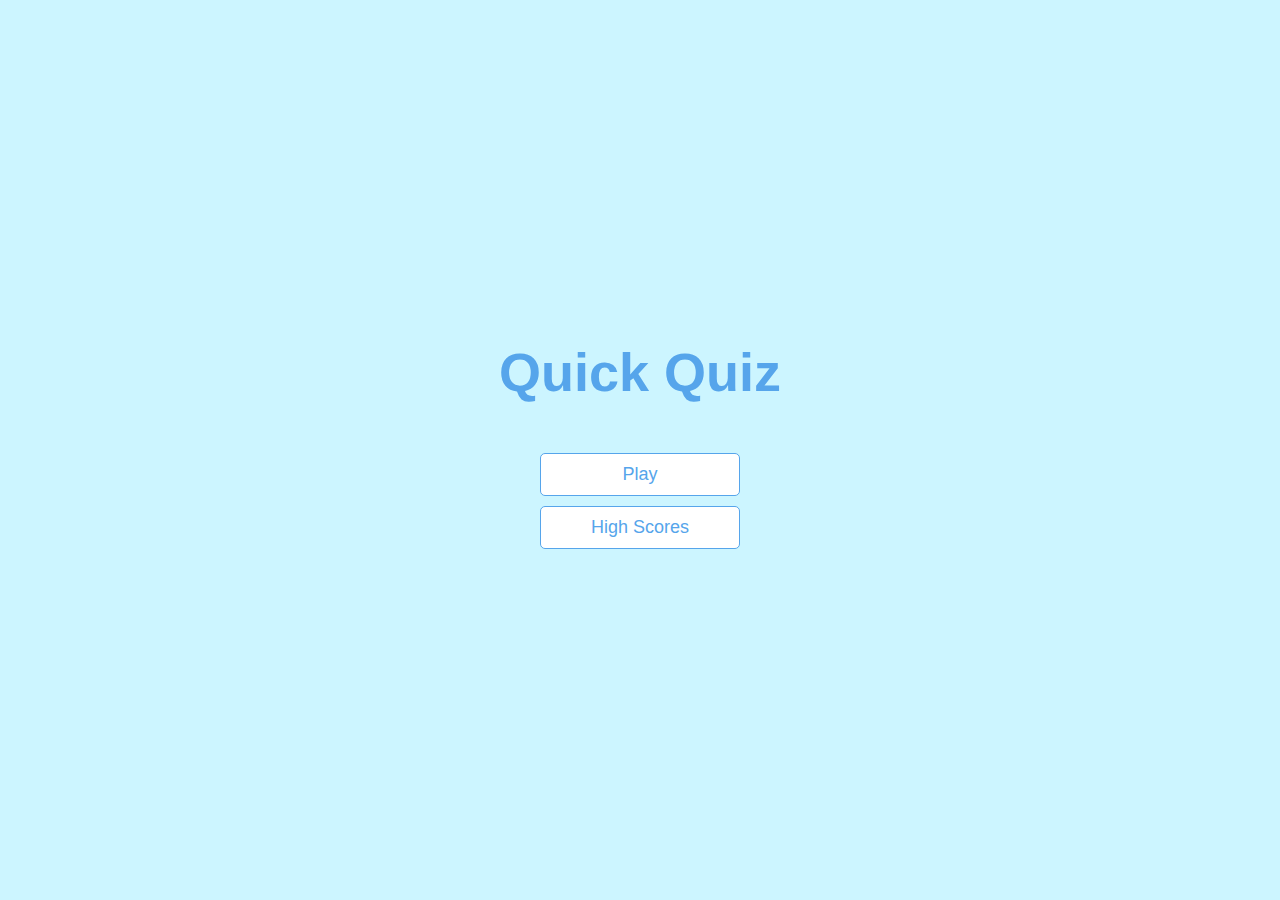
<file: index.html>
<!DOCTYPE html>
<html lang="en">
<head>
    <meta charset="UTF-8">
    <meta name="viewport" content="width=device-width, initial-scale=1.0">
    <title>Quick Quiz</title>
    <link rel="stylesheet" href="app.css"/>
</head>
<body>
    <div class="container">
        <div id="home" class="flex-center flex-column">
            <h1>Quick Quiz</h1>
            <a href="/game.html" class="btn">Play</a>
            <a href="/highscores.html" class="btn">High Scores</a>
        </div>
    </div>
</body>
</html>
</file>
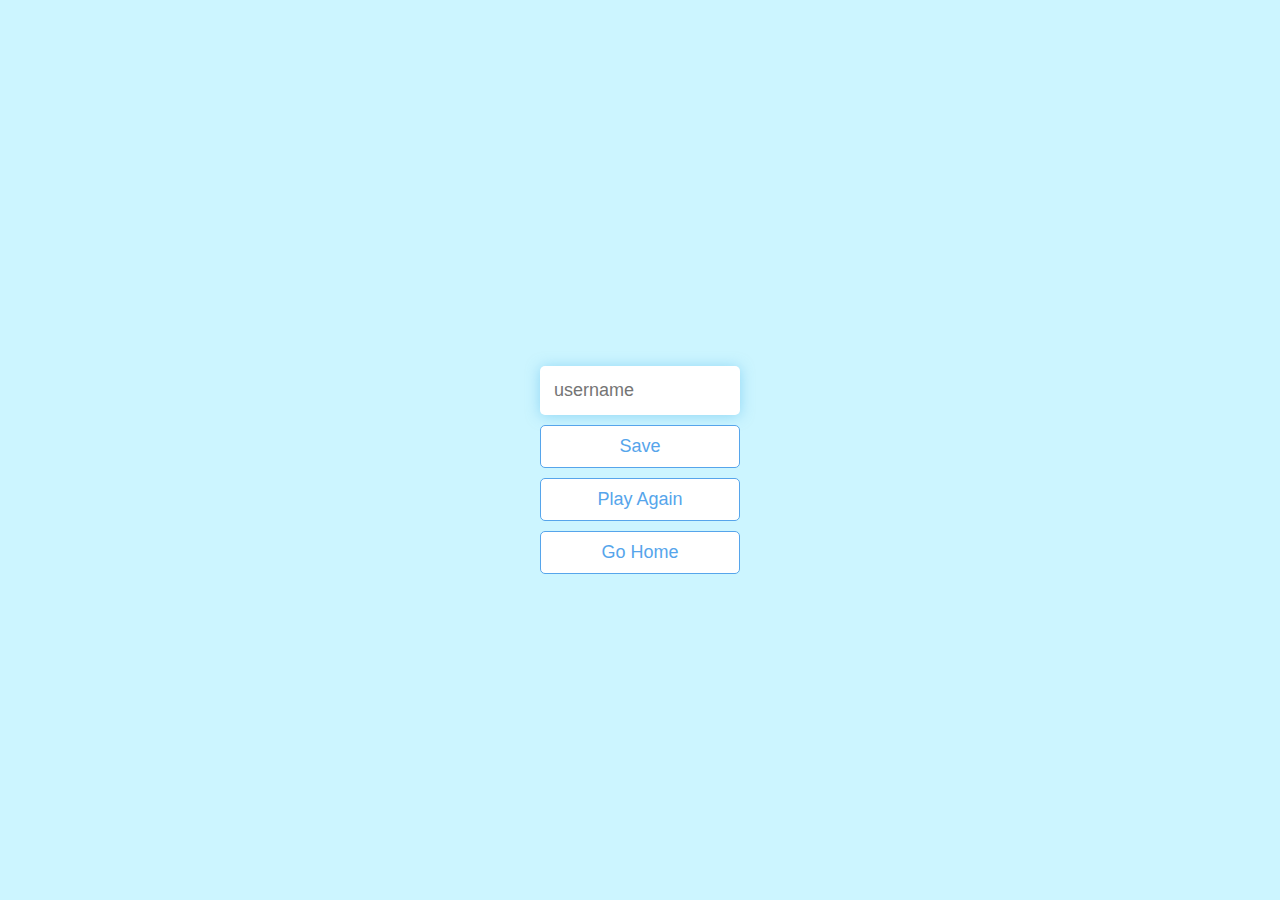
<file: end.html>
<!DOCTYPE html>
<html lang="en">
<head>
    <meta charset="UTF-8">
    <meta name="viewport" content="width=device-width, initial-scale=1.0">
    <title>Congrats!</title>
    <link rel="stylesheet" href="app.css">
</head>
<body>
    <div class="container">
        <div class="flex-center flex-column" id="end">
            <h1 id="finalScore">0</h1>
            <form>
                <input type="text" name="username" id="username" placeholder="username"/>
                <button type="submit" class="btn" id="saveScoreBtn" onclick="saveHighScore(event)" disabled>Save</button>
            </form>
            <a href="/game.html" class="btn">Play Again</a>
            <a href="/" class="btn">Go Home</a>
        </div>
    </div>
    <script src="end.js"></script>
</body>
</html>
</file>
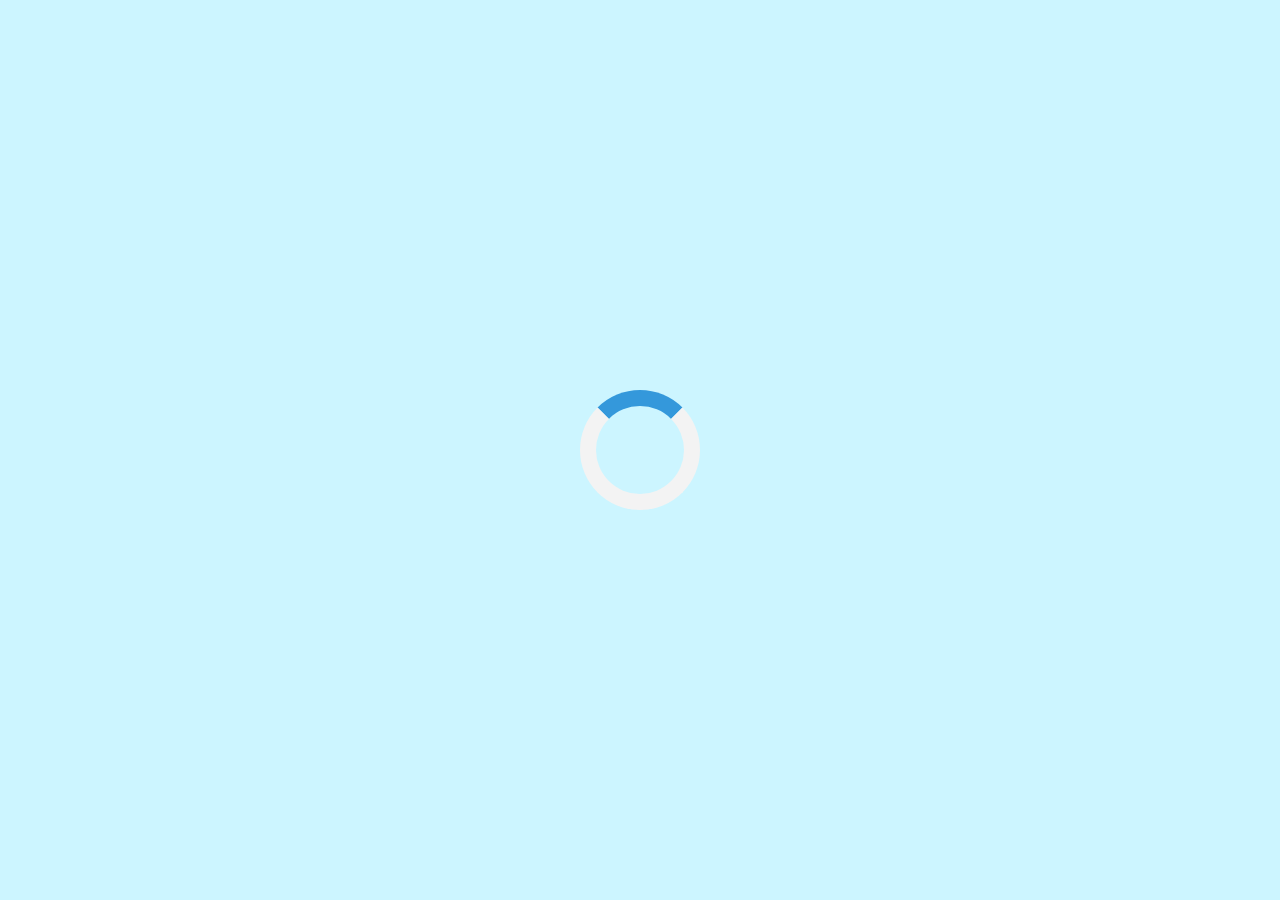
<file: game.html>
<!DOCTYPE html>
<html lang="en">
  <head>
    <meta charset="UTF-8" />
    <meta name="viewport" content="width=device-width, initial-scale=1.0" />
    <title>Quick Quiz - Play</title>
    <link rel="stylesheet" href="app.css" />
    <link rel="stylesheet" href="game.css" />
  </head>
  <body>
    <div class="container">
      <div id="loader"></div>
      <div id="game" class="justify-center flex-column hidden">
        <div id="hud">
          <div class="hud-item">
            <p class="hud-prefix" id="progressText">Question</p>
            <div id="progressBar">
                <div id="progressBarFull"></div>
            </div>
          </div>
          <div class="hud-item">
            <p class="hud-prefix">Score</p>
            <h1 class="hud-main-text" id="scoreText">0</h1>
          </div>
        </div>
        <h2 id="question"></h2>
        <div class="choice-container">
          <p class="choice-prefix">A</p>
          <p class="choice-text" data-number="1">Choice 1</p>
        </div>
        <div class="choice-container">
          <p class="choice-prefix">B</p>
          <p class="choice-text" data-number="2">Choice 2</p>
        </div>
        <div class="choice-container">
          <p class="choice-prefix">C</p>
          <p class="choice-text" data-number="3">Choice 3</p>
        </div>
        <div class="choice-container">
          <p class="choice-prefix">D</p>
          <p class="choice-text" data-number="4">Choice 4</p>
        </div>
      </div>
    </div>
    <script src="game.js"></script>
  </body>
</html>
</file>
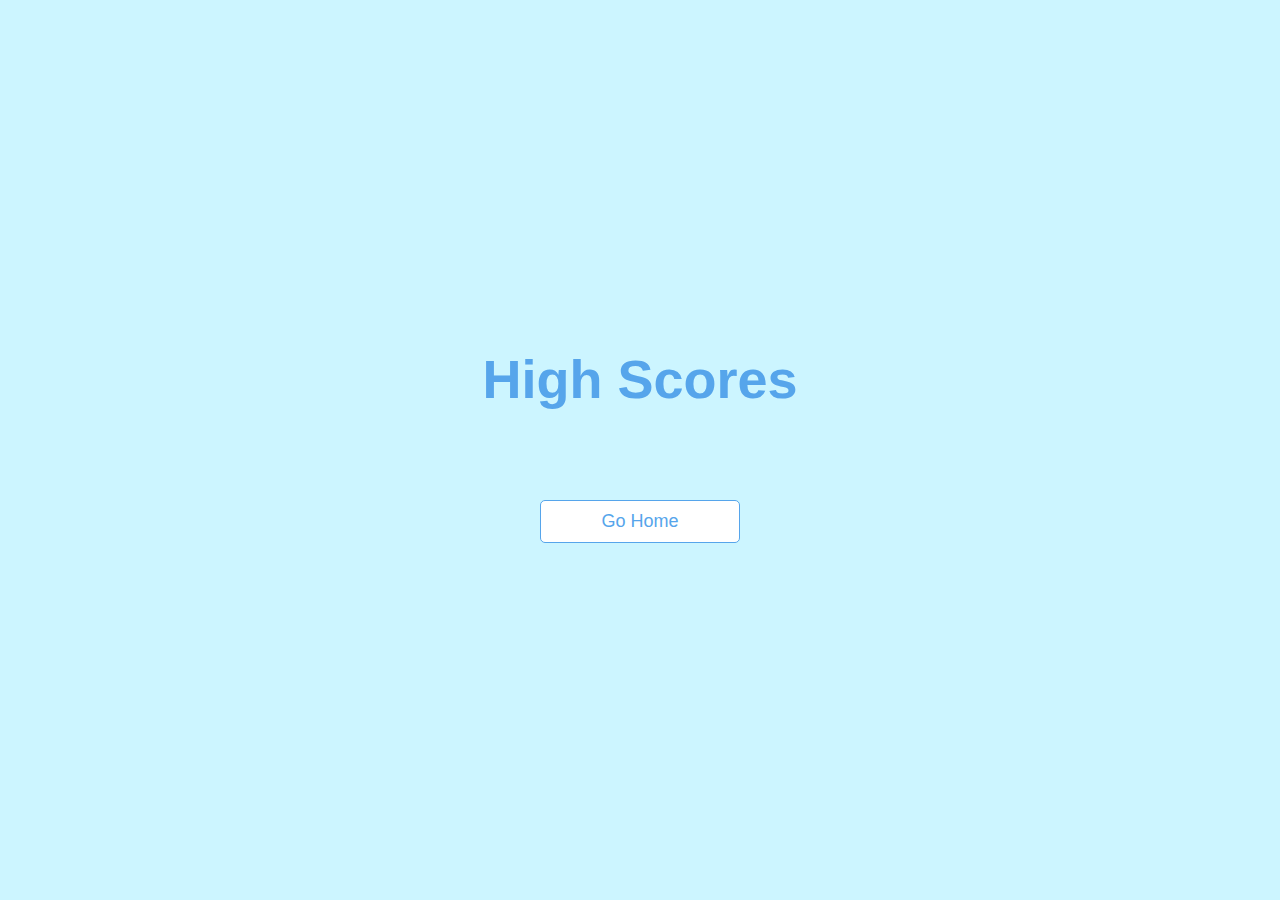
<file: highscores.html>
<!DOCTYPE html>
<html lang="en">
<head>
    <meta charset="UTF-8">
    <meta name="viewport" content="width=device-width, initial-scale=1.0">
    <title>High Scores</title>
    <link rel="stylesheet" href="highscores.css">
    <link rel="stylesheet" href="app.css">
</head>
<body>
    <div class="container">
        <div id="highScore" class="flex-center flex-column">
            <h1 id="finalScore">High Scores</h1>
            <ul id="highScoresList"></ul>
            <a href="/" class="btn">Go Home</a>
        </div>
    </div>
    <script src="highscores.js"></script>
</body>
</html>
</file>
<file: app.css>
:root{
    background-color: #ccf5ff;
    font-size: 62.5%;
}

*{
    box-sizing: border-box;
    font-family: Arial, Helvetica, sans-serif;
    margin: 0;
    padding: 0;
    color: #333;
    border-radius: 0.5rem;
}

h1,
h2,
h3,
h4 {
  margin-bottom: 1rem;
}

h1 {
  font-size: 5.4rem;
  color: #56a5eb;
  margin-bottom: 5rem;
}

h1 > span {
  font-size: 2.4rem;
  font-weight: 500;
}

h2 {
  font-size: 4.2rem;
  margin-bottom: 4rem;
  font-weight: 700;
}

h3 {
  font-size: 2.8rem;
  font-weight: 500;
}


/* UTILITIES */

.container{
    width: 100vw;
    height: 100vh;
    display: flex;
    justify-content: center;
    align-items: center;
    max-width: 80rem;
    margin: 0 auto;
    padding: 2rem;
}

.container > * {
    width: 100%;
  }
  
  .flex-column {
    display: flex;
    flex-direction: column;
  }
  
  .flex-center {
    justify-content: center;
    align-items: center;
  }
  
  .justify-center {
    justify-content: center;
  }
  
  .text-center {
    text-align: center;
  }
  
  .hidden {
    display: none;
  }
  
/* BUTTONS */
.btn {
    font-size: 1.8rem;
    padding: 1rem 0;
    width: 20rem;
    text-align: center;
    border: 0.1rem solid #56a5eb;
    margin-bottom: 1rem;
    text-decoration: none;
    color: #56a5eb;
    background-color: white;
  }
  
  .btn:hover {
    cursor: pointer;
    box-shadow: 0 0.4rem 1.4rem 0 rgba(86, 185, 235, 0.5);
    transform: translateY(-0.1rem);
    transition: transform 150ms;
  }
  
  .btn[disabled]:hover {
    cursor: not-allowed;
    box-shadow: none;
    transform: none;
  }

  form{
    width: 100%;
    display: flex;
    flex-direction: column;
    align-items: center;
  }
  input{
    margin-bottom: 1rem;
    width: 20rem;
    border: none;
    padding: 1.4rem;
    color: #56a5eb;
    font-size: 1.8rem;
    box-shadow: 0 0.1rem 1.4rem 0 rgba(86, 185, 235, 0.5);
  }
  /* input:focus{
  } */
  input:focus{
    border: .1rem solid #56a5eb;
    outline: none;
  }
</file>
<file: game.css>
.choice-container{
    display: flex;
    margin-bottom: 0.5rem;
    width: 100%;
    font-size: 1.8rem;
    border: 0.1rem solid rgb(86,165,235,0.25);
    background: white;
}
.choice-container:hover{
    cursor: pointer;
    box-shadow: 0 0.4rem 1.4rem 0 rgba(86, 185, 235, 0.5);
    transform: translateY(-0.1rem);
    transition: transform 150ms;
}
.choice-prefix{
    padding: 1.5rem 2.5rem;
    background-color: blue;
    color: #fff;
}
.choice-text{
    padding: 1.5rem;
}

.correct{
    background: #28e745;
}

.incorrect{
    background-color: #dc3545;
}

/* HUD */

#hud{
    display: flex;
    justify-content: space-between;
}

.hud-prefix{
    font-size: 2rem;
    text-align: center;
}

.hud-main-text{
    text-align: center;
}

#progressBar{
    width: 20rem;
    height: 4rem;
    border: 0.3rem solid #56a5eb;
    margin-top: 1.5rem;
}

#progressBarFull{
    height: 3.4rem;
    background-color: #56a5eb;
    width: 0%;
}

/* LOADER */
#loader {
    border: 16px solid #f3f3f3; /* Light grey */
    border-top: 16px solid #3498db; /* Blue */
    border-radius: 50%;
    width: 120px;
    height: 120px;
    animation: spin 2s linear infinite;
  }
  
  @keyframes spin {
    0% { transform: rotate(0deg); }
    100% { transform: rotate(360deg); }
  }
</file>
<file: highscores.css>
#highScoresList{
    list-style: none;
    padding-left: 0;
    margin-bottom: 4rem;
}

.high-score{
    font-size: 2.8rem;
    margin-bottom: 0.5rem;
}

.high-score:hover{
    transform: scale(1.025);
}
</file>
